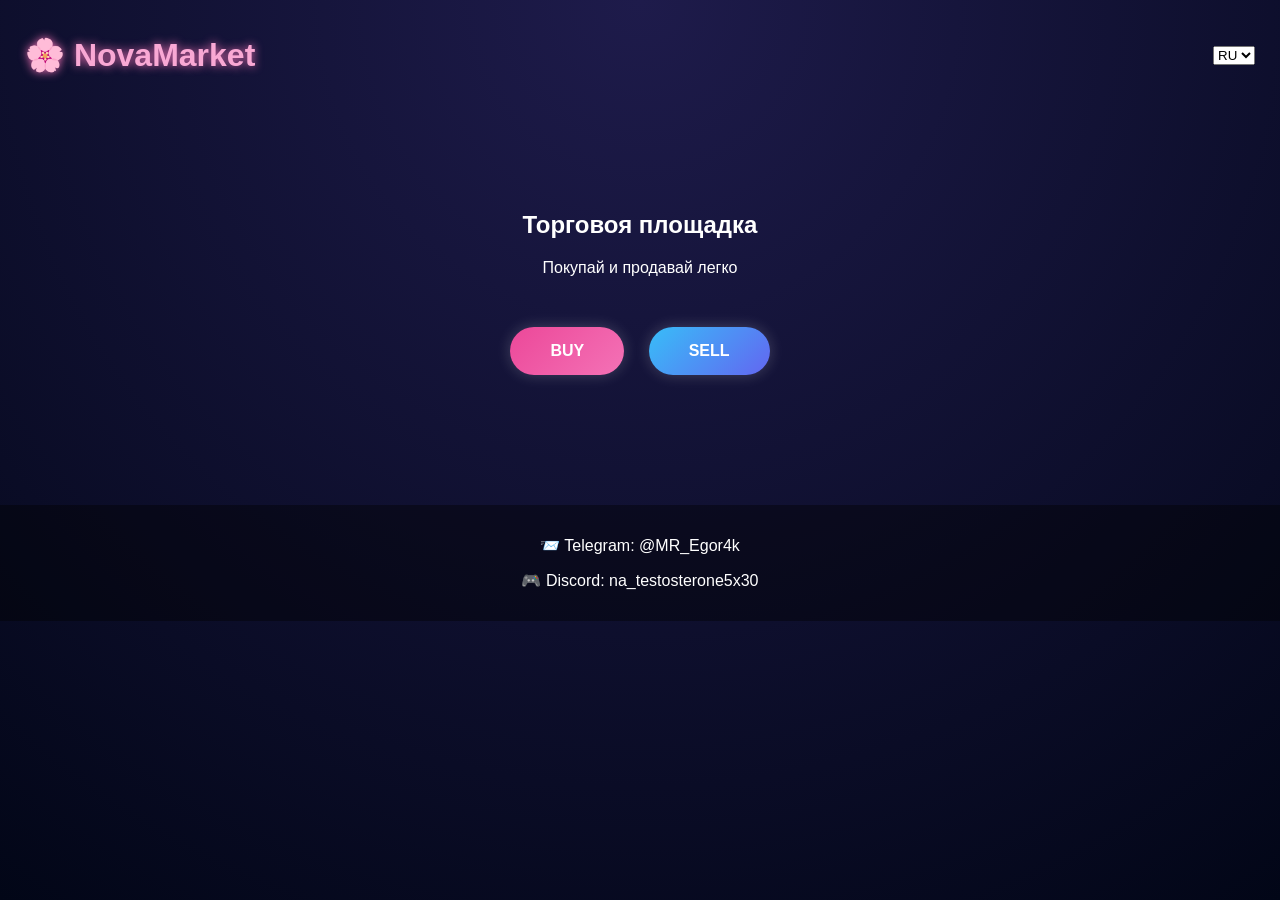
<file: index.html>
<html lang="ru">
<head>
  <meta charset="UTF-8">
  <title>NovaMarket</title>
  <link rel="stylesheet" href="style.css">
</head>
<body>

<header>
  <h1 class="logo">🌸 NovaMarket</h1>

  <select id="lang">
    <option value="ru">RU</option>
    <option value="ua">UA</option>
    <option value="en">EN</option>
  </select>
</header>

<main class="hero anime-bg">
  <h2 data-i18n="title">Торговоя площадка</h2>
  <p data-i18n="subtitle">Покупай и продавай легко</p>

  <div class="buttons">
    <a href="buy.html" class="btn pink" data-i18n="buy">BUY</a>
    <a href="sell.html" class="btn blue" data-i18n="sell">SELL</a>
  </div>
</main>

<footer>
  <p>📨 Telegram: @MR_Egor4k</p>
  <p>🎮 Discord: na_testosterone5x30</p>
</footer>

<script src="script.js"></script>
</body>
</html>
</file>
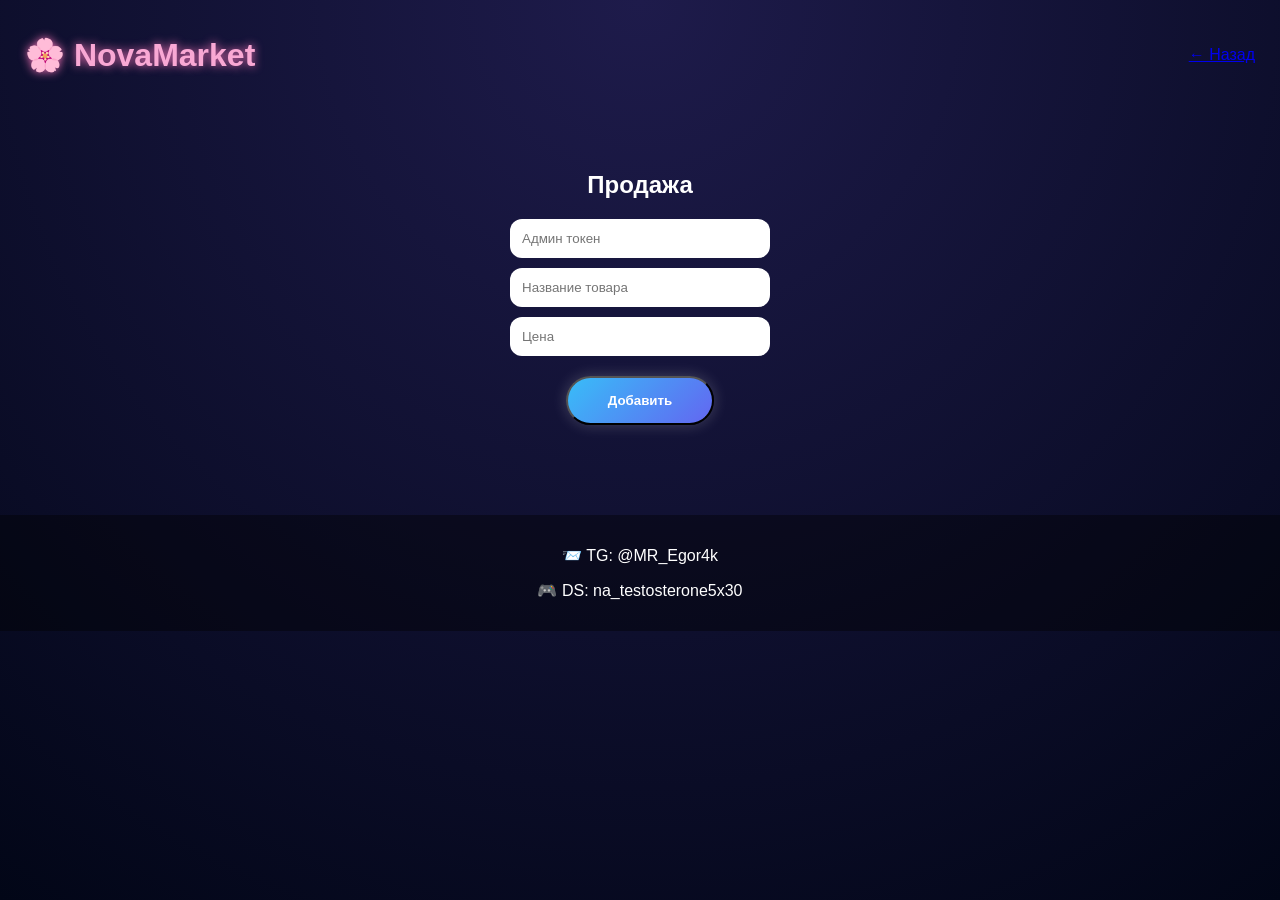
<file: sell.html>
<html lang="ru">
<head>
  <meta charset="UTF-8">
  <title>NovaMarket — Sell</title>
  <link rel="stylesheet" href="style.css">
</head>
<body>

<header>
  <h1 class="logo">🌸 NovaMarket</h1>
  <a href="index.html">← Назад</a>
</header>

<main class="page anime-bg">
  <h2>Продажа</h2>

  <input id="token" placeholder="Админ токен">
  <input placeholder="Название товара">
  <input placeholder="Цена">
  <button class="btn blue" onclick="checkToken()">Добавить</button>
</main>

<footer>
  <p>📨 TG: @MR_Egor4k</p>
  <p>🎮 DS: na_testosterone5x30</p>
</footer>

<script src="script.js"></script>
</body>
</html>
</file>
<file: style.css>
* {
  box-sizing: border-box;
  font-family: "Segoe UI", sans-serif;
}

body {
  margin: 0;
  background: radial-gradient(circle at top, #1e1b4b, #020617);
  color: #fff;
}

header {
  padding: 15px 25px;
  display: flex;
  justify-content: space-between;
  align-items: center;
}

.logo {
  color: #f9a8d4;
  text-shadow: 0 0 10px #f472b6;
}

.hero {
  text-align: center;
  padding: 80px 20px;
}

.anime-bg {
  background-image: url("https://images.unsplash.com/photo-1549693578-d683be217e58");
  background-size: cover;
  background-position: center;
}

.buttons {
  margin-top: 40px;
}

.btn {
  padding: 15px 40px;
  border-radius: 999px;
  text-decoration: none;
  color: white;
  font-weight: bold;
  margin: 10px;
  display: inline-block;
  transition: 0.3s;
  box-shadow: 0 0 15px rgba(255,255,255,0.2);
}

.btn:hover {
  transform: scale(1.08);
  box-shadow: 0 0 30px rgba(236,72,153,0.8);
}

.pink {
  background: linear-gradient(135deg, #ec4899, #f472b6);
}

.blue {
  background: linear-gradient(135deg, #38bdf8, #6366f1);
}

.page {
  padding: 40px;
  text-align: center;
}

.grid {
  display: grid;
  grid-template-columns: repeat(auto-fit, minmax(250px, 1fr));
  gap: 25px;
}

.anime-card {
  backdrop-filter: blur(10px);
  background: rgba(255,255,255,0.08);
  border-radius: 20px;
  padding: 20px;
  box-shadow: 0 0 20px rgba(249,168,212,0.3);
}

.anime-card img {
  width: 100%;
  border-radius: 15px;
}

input {
  display: block;
  margin: 10px auto;
  padding: 12px;
  border-radius: 12px;
  border: none;
  width: 260px;
}

footer {
  text-align: center;
  padding: 15px;
  background: rgba(0,0,0,0.4);
  margin-top: 40px;
}
</file>
